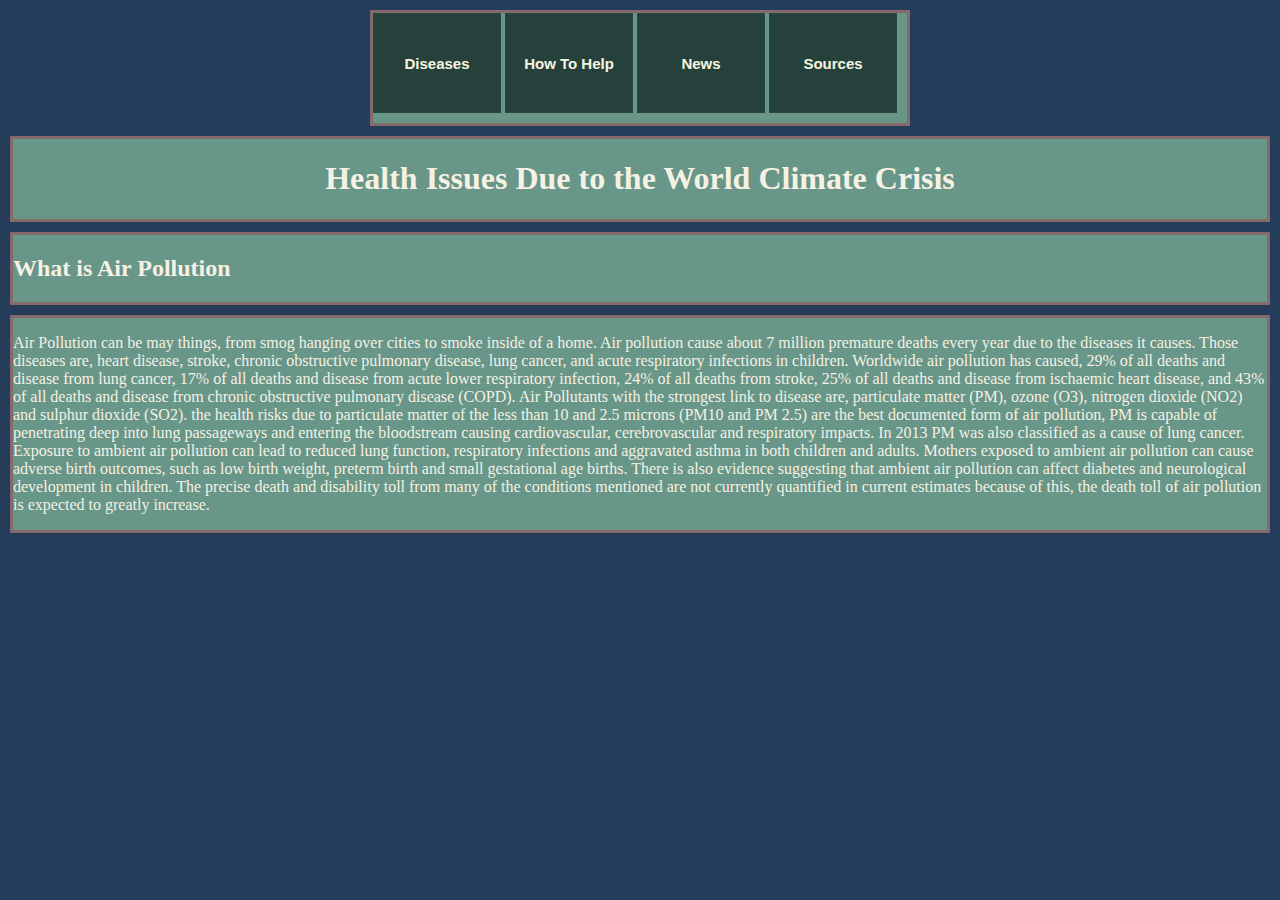
<file: Code challenge/index.html>
<!DOCTYPE html>

<html lang="en">
	<head>
		<title>The World Climate Crisis and Its Effect on Health</title>
		<meta charset="utf-8">
		<meta name="viewport" content="width=device-width, initial-scale=1">
		<link rel="stylesheet" href="css/style.css">
	</head>
	<body>
		<div class="container">
			<div class='navbar'>
				<nav>				
						<a href="diseases.html" class="disease">Diseases</a>
						<a href="help.html" class="help">How To Help</a>
						<a href="news.html" class="news">News</a>
						<a href="sources.html" class="sources">Sources</a>
				</nav>
			</div>
			<div class="title">
				<h1>
					Health Issues Due to the World Climate Crisis
				</h1>
			</div>
			<div class="subtitle1">
				<h2>
					What is Air Pollution
				</h2>
			</div>
			<div class="info">
				<p>
					Air Pollution can be may things, from smog hanging over cities to smoke inside of a home. Air pollution cause about 7 million premature deaths every year due to the diseases it causes. Those diseases are, heart disease, stroke, chronic obstructive pulmonary disease, lung cancer, and acute respiratory infections in children. Worldwide air pollution has caused, 29% of all deaths and disease from lung cancer, 17% of all deaths and disease from acute lower respiratory infection, 24% of all deaths from stroke, 25% of all deaths and disease from ischaemic heart disease, and 43% of all deaths and disease from chronic obstructive pulmonary disease (COPD). Air Pollutants with the strongest link to disease are, particulate matter (PM), ozone (O3), nitrogen dioxide (NO2) and sulphur dioxide (SO2). the health risks due to particulate matter of the less than 10 and 2.5 microns (PM10 and PM 2.5) are the best documented form of air pollution,  PM is capable of penetrating deep into lung passageways and entering the bloodstream causing cardiovascular, cerebrovascular and respiratory impacts. In 2013 PM was also classified as a cause of lung cancer. Exposure to ambient air pollution can lead to reduced lung function, respiratory infections and aggravated asthma in both children and adults. Mothers exposed to ambient air pollution can cause adverse birth outcomes, such as low birth weight, preterm birth and small gestational age births. There is also evidence suggesting that ambient air pollution can affect diabetes and neurological development in children. The precise death and disability toll from many of the conditions mentioned are not currently quantified in current estimates because of this, the death toll of air pollution is expected to greatly increase.
				</p>
			</div>
		</div>
	</body>
</html>
</file>
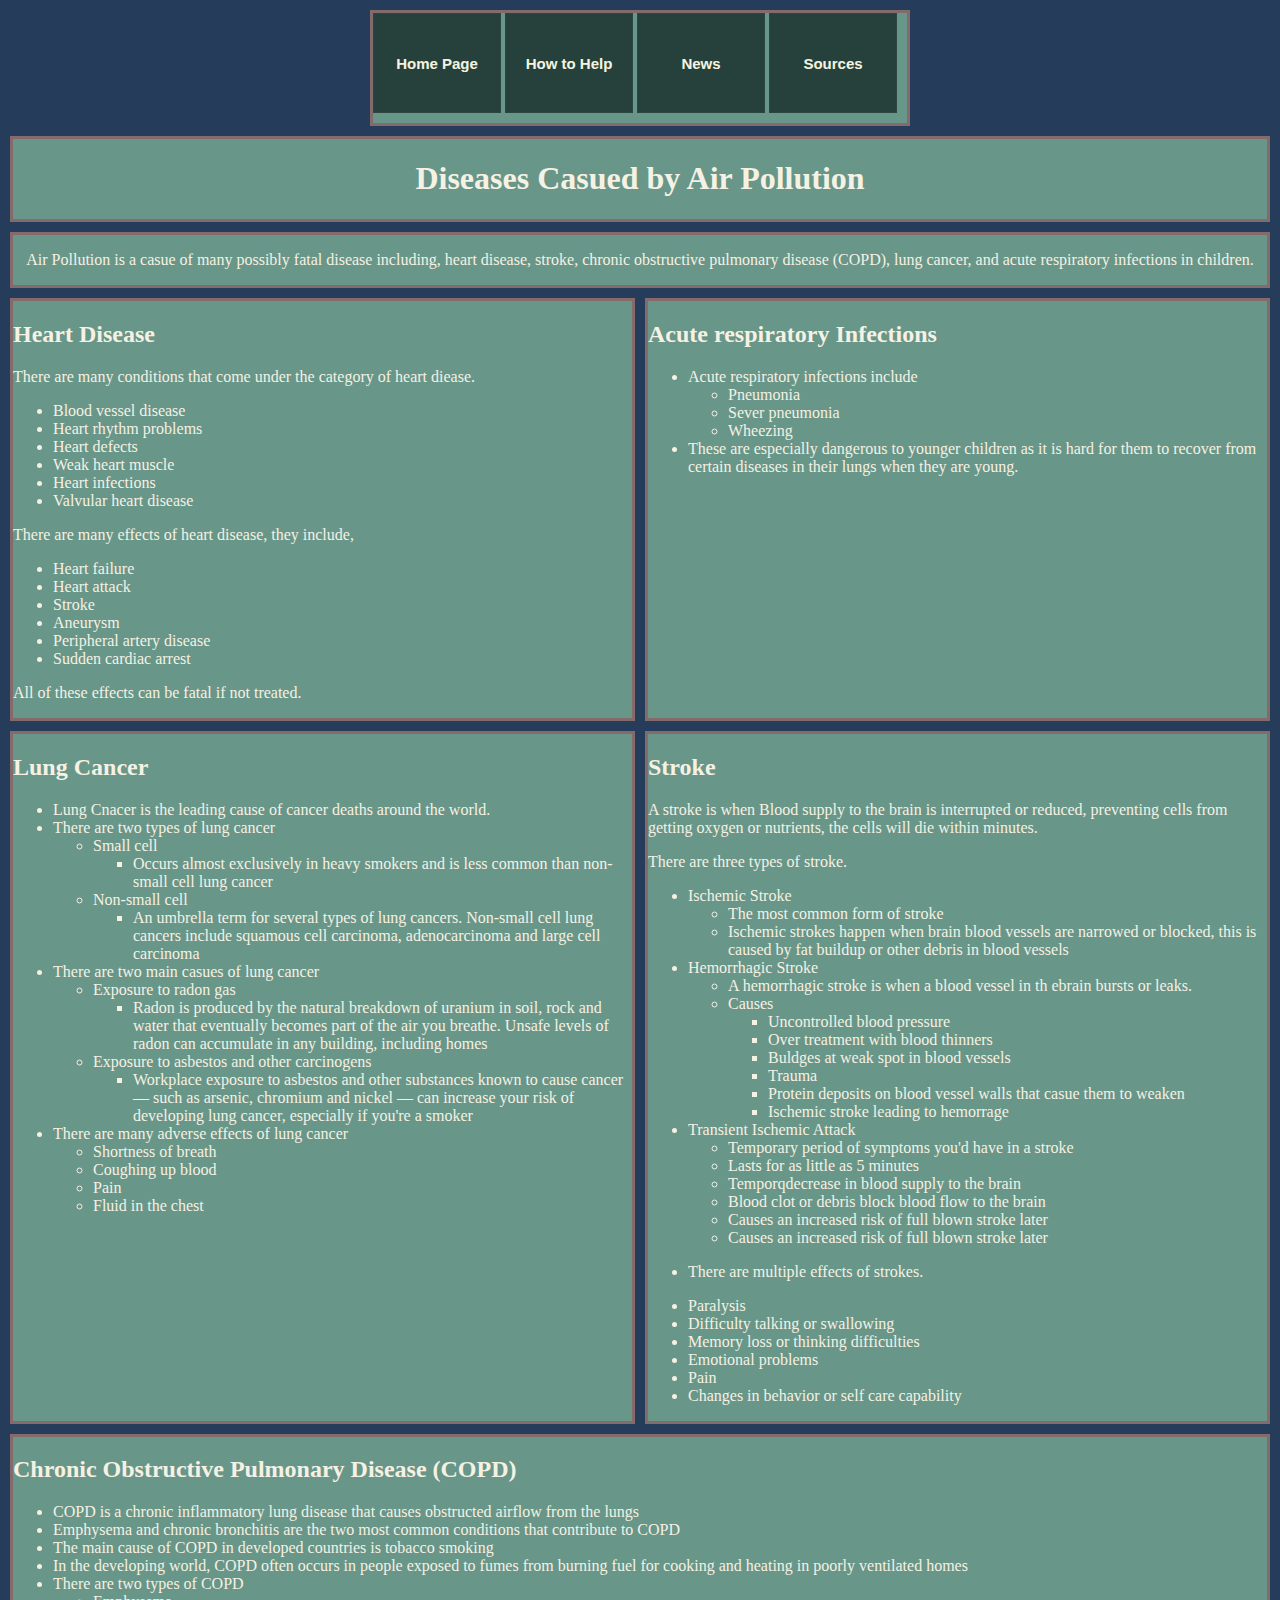
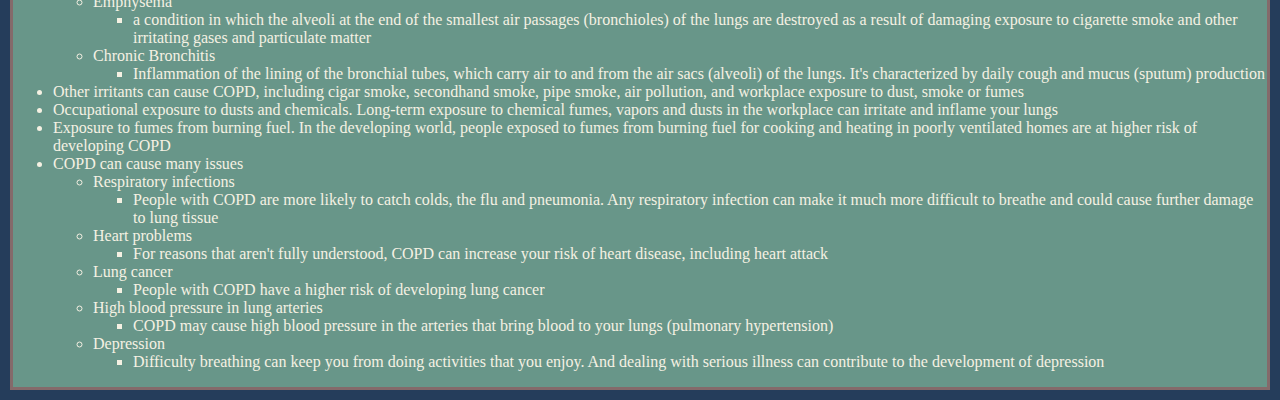
<file: Code challenge/diseases.html>
<!DOCTYPE html>

<html lang="en">
	<head>
		<title>Diseases Casued by Air Pollution</title>
		<meta charset="utf-8">
		<meta name="viewport" content="width=device-width, initial-scale=1">
		<link rel="stylesheet" href="css/style.css">
		<link rel="stylesheet" href="css/disease.css">
	</head>
	<body>
		<div class="container">
			<div class='navbar'>
				<nav>
						<a href="index.html" class="home">Home Page</a>
						<a class="help" href="help.html">How to Help</a>
						<a class="news" href="news.html">News</a></li>
						<a class="sources" href="sources.html">Sources</a>
				</nav>
			</div>
			<div class="title">
				<h1>
					Diseases Casued by Air Pollution
				</h1>
			</div>
			<div class="overview">
				<p>
					Air Pollution is a casue of many possibly fatal disease including, heart disease, stroke, chronic obstructive pulmonary disease (COPD), lung cancer, and acute respiratory infections in children.
				</p>
			</div>
			<div class="heartDisease">
				<h2>
					Heart Disease
				</h2>
				<p>
					There are many conditions that come under the category of heart diease.
				</p>
				<ul>
					<li>Blood vessel disease</li>
					<li>Heart rhythm problems</li>
					<li>Heart defects</li>
					<li>Weak heart muscle</li>
					<li>Heart infections</li>
					<li>Valvular heart disease</li>
				</ul>
				<p>
					There are many effects of heart disease, they include, 
				</p>
				<ul>
					<li>Heart failure</li>
					<li>Heart attack</li>
					<li>Stroke</li>
					<li>Aneurysm</li>
					<li>Peripheral artery disease</li>
					<li>Sudden cardiac arrest</li>
				</ul>
				<p>
					All of these effects can be fatal if not treated.
				</p>
			</div>
			<div class="stroke">
				<h2>
					Stroke
				</h2>
				<p>
					A stroke is when Blood supply to the brain is interrupted or reduced, preventing cells from getting oxygen or nutrients, the cells will die within minutes.
				</p>
				<p>
					There are three types of stroke.
				</p>
				<ul>
					<li>Ischemic Stroke</li>
						<ul>
							<li>The most common form of stroke</li>
							<li>Ischemic strokes happen when brain blood vessels are narrowed or blocked, this is caused by fat buildup or other debris in blood vessels</li>
						</ul>
					<li>Hemorrhagic Stroke</li>
						<ul>
							<li>A hemorrhagic stroke is when a blood vessel in th ebrain bursts or leaks.</li>
							<li>Causes</li>
							<ul>
								<li>Uncontrolled blood pressure</li>
								<li>Over treatment with blood thinners</li>
								<li>Buldges at weak spot in blood vessels</li>
								<li>Trauma</li>
								<li>Protein deposits on blood vessel walls that casue them to weaken</li>
								<li>Ischemic stroke leading to hemorrage</li>
							</ul>
						</ul>
					<li>Transient Ischemic Attack</li>
					<ul>
						<li>Temporary period of symptoms you'd have in a stroke</li>
						<li>Lasts for as little as 5 minutes</li>
						<li>Temporqdecrease in blood supply to the brain</li>
						<li>Blood clot or debris block blood flow to the brain</li>
						<li>Causes an increased risk of full blown stroke later</li>
						<li>Causes an increased risk of full blown stroke later</li>
					</ul>
				</ul>
				<ul>
					<li>There are multiple effects of strokes.</li>
				</ul>
				<ul>
					<li>Paralysis</li>
					<li>Difficulty talking or swallowing</li>
					<li>Memory loss or thinking difficulties</li>
					<li>Emotional problems</li>
					<li>Pain</li>
					<li>Changes in behavior or self care capability</li>
				</ul>
			</div>
			<div class="COPD">
				<h2>
					Chronic Obstructive Pulmonary Disease (COPD)
				</h2>
				<ul>
					<li>COPD is a chronic inflammatory lung disease that causes obstructed airflow from the lungs</li>
					<li>Emphysema and chronic bronchitis are the two most common conditions that contribute to COPD</li>
					<li>The main cause of COPD in developed countries is tobacco smoking</li>
					<li>In the developing world, COPD often occurs in people exposed to fumes from burning fuel for cooking and heating in poorly ventilated homes</li>
					<li>There are two types of COPD</li>
					<ul>
						<li>Emphysema</li>
						<ul>
							<li>a condition in which the alveoli at the end of the smallest air passages (bronchioles) of the lungs are destroyed as a result of damaging exposure to cigarette smoke and other irritating gases and particulate matter</li>
						</ul>
						<li>Chronic Bronchitis</li>
						<ul>
							<li>Inflammation of the lining of the bronchial tubes, which carry air to and from the air sacs (alveoli) of the lungs. It's characterized by daily cough and mucus (sputum) production</li>
						</ul>
					</ul>
					<li>Other irritants can cause COPD, including cigar smoke, secondhand smoke, pipe smoke, air pollution, and workplace exposure to dust, smoke or fumes</li>
					<li>Occupational exposure to dusts and chemicals. Long-term exposure to chemical fumes, vapors and dusts in the workplace can irritate and inflame your lungs</li>
					<li>Exposure to fumes from burning fuel. In the developing world, people exposed to fumes from burning fuel for cooking and heating in poorly ventilated homes are at higher risk of developing COPD</li>
					<li>COPD can cause many issues</li>
					<ul>
						<li>Respiratory infections</li>
						<ul>
							<li>People with COPD are more likely to catch colds, the flu and pneumonia. Any respiratory infection can make it much more difficult to breathe and could cause further damage to lung tissue</li>
						</ul>
						<li>Heart problems</li>
						<ul>
							<li>For reasons that aren't fully understood, COPD can increase your risk of heart disease, including heart attack</li>
						</ul>
						<li>Lung cancer</li>
						<ul>
							<li>People with COPD have a higher risk of developing lung cancer</li>
						</ul>
						<li>High blood pressure in lung arteries</li>
						<ul>
							<li>COPD may cause high blood pressure in the arteries that bring blood to your lungs (pulmonary hypertension)</li>
						</ul>
						<li>Depression</li>
						<ul>
							<li>Difficulty breathing can keep you from doing activities that you enjoy. And dealing with serious illness can contribute to the development of depression</li>
						</ul>
					</ul>
				</ul>
			</div>
			<div class="lungCancer">
				<h2>
					Lung Cancer
				</h2>
				<ul>
					<li>Lung Cnacer is the leading cause of cancer deaths around the world.</li>
					<li>There are two types of lung cancer</li>
					<ul>
						<li>Small cell </li>
						<ul>
							<li>Occurs almost exclusively in heavy smokers and is less common than non-small cell lung cancer</li>
						</ul>
						<li>Non-small cell</li>
						<ul>
							<li>An umbrella term for several types of lung cancers. Non-small cell lung cancers include squamous cell carcinoma, adenocarcinoma and large cell carcinoma</li>
						</ul>
					</ul>
					<li>There are two main casues of lung cancer</li>
					<ul>
						<li>Exposure to radon gas</li>
						<ul>
							<li>Radon is produced by the natural breakdown of uranium in soil, rock and water that eventually becomes part of the air you breathe. Unsafe levels of radon can accumulate in any building, including homes</li>
						</ul>
						<li>Exposure to asbestos and other carcinogens</li>
						<ul>
							<li>Workplace exposure to asbestos and other substances known to cause cancer — such as arsenic, chromium and nickel — can increase your risk of developing lung cancer, especially if you're a smoker</li>
						</ul>
					</ul>
					<li>There are many adverse effects of lung cancer</li>
					<ul>
						<li>Shortness of breath</li>
						<li>Coughing up blood</li>
						<li>Pain</li>
						<li>Fluid in the chest</li>
					</ul>
				</ul>
			</div>
			<div class="acute">
				<h2>
					Acute respiratory Infections
				</h2>
				<ul>
					<li>Acute respiratory infections include</li>
					<ul>
						<li>Pneumonia</li>
						<li>Sever pneumonia</li>
						<li>Wheezing</li>
					</ul>
					<li>These are especially dangerous to younger children as it is hard for them to recover from certain diseases in their lungs when they are young.</li>
				</ul>
			</div>
		</div>
	</body>
</html>
</file>
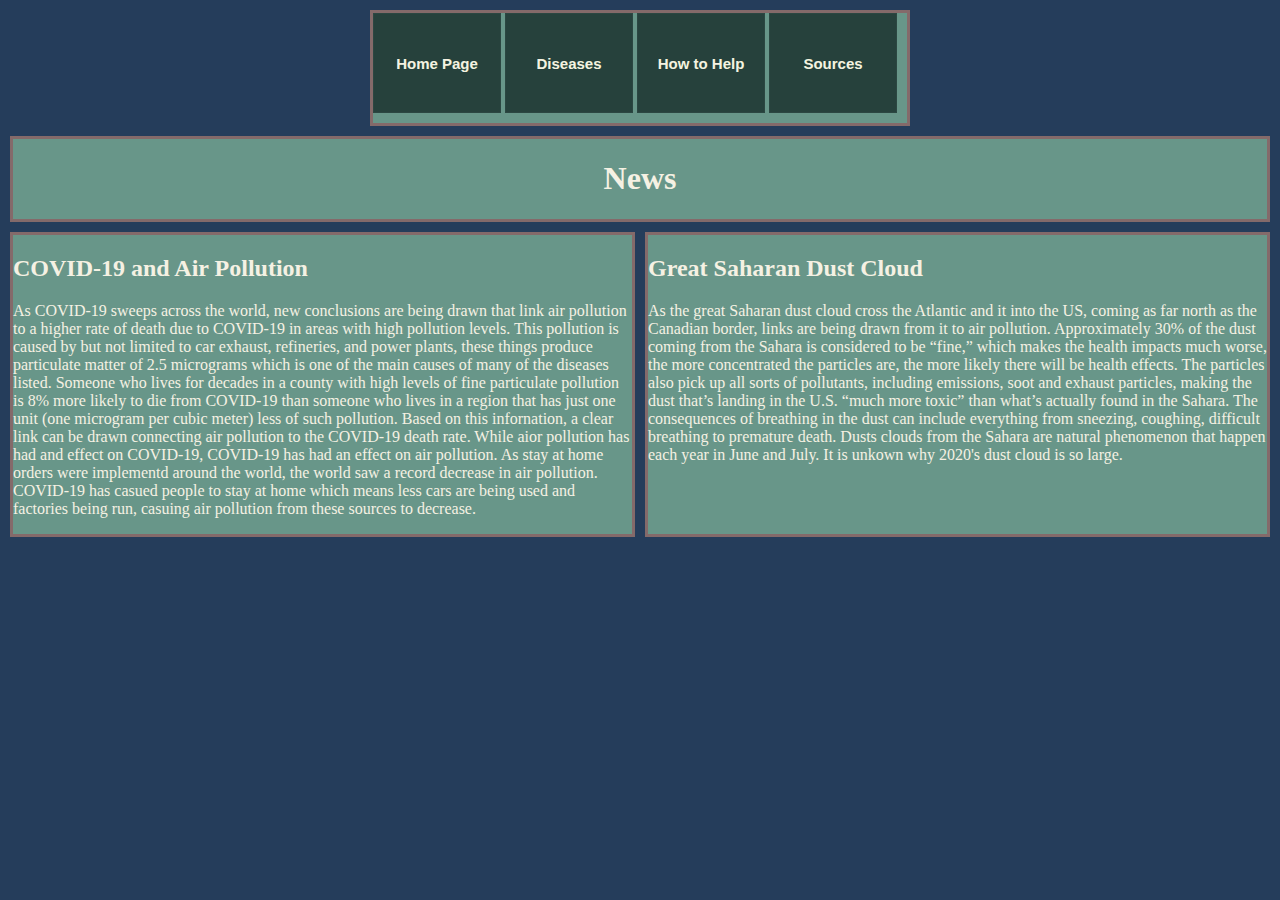
<file: Code challenge/news.html>
<!DOCTYPE html>

<html lang="en">
	<head>
		<title>News</title>
		<meta charset="utf-8">
		<meta name="viewport" content="width=device-width, initial-scale=1">
		<link rel="stylesheet" href="css/style.css">
		<link rel="stylesheet" href="css/news.css">
	</head>
	<body>
		<div class="container">
			<div class='navbar'>
				<nav>
					
						<a class="home" href="index.html">Home Page</a></li>
						<a class="disease" href="diseases.html">Diseases</a>
						<a class="help" href="help.html">How to Help</a>
						<a class="sources" href="sources.html">Sources</a>
			
				</nav>
			</div>
			<div class="title">
				<h1>
					News
				</h1>
			</div>
			<div class="covid">
				<h2>
					COVID-19 and Air Pollution
				</h2>
				<p>
					As COVID-19 sweeps across the world, new conclusions are being drawn that link air pollution to a higher rate of death due to COVID-19 in areas with high pollution levels. This pollution is caused by but not limited to car exhaust, refineries, and power plants, these things produce particulate matter of 2.5 micrograms which is one of the main causes of many of the diseases listed. Someone who lives for decades in a county with high levels of fine particulate pollution is 8% more likely to die from COVID-19 than someone who lives in a region that has just one unit (one microgram per cubic meter) less of such pollution. Based on this infornation, a clear link can be drawn connecting air pollution to the COVID-19 death rate. While aior pollution has had and effect on COVID-19, COVID-19 has had an effect on air pollution. As stay at home orders were implementd around the world, the world saw a record decrease in air pollution. COVID-19 has casued people to stay at home which means less cars are being used and factories being run, casuing air pollution from these sources to decrease.
				</p>
			</div>
			<div class="sahara">
				<h2>
					Great Saharan Dust Cloud
				</h2>
				<p>
					As the great Saharan dust cloud cross the Atlantic and it into the US, coming as far north as the Canadian border, links are being drawn from it to air pollution. Approximately 30% of the dust coming from the Sahara is considered to be “fine,” which makes the health impacts much worse, the more concentrated the particles are, the more likely there will be health effects. The particles also pick up all sorts of pollutants, including emissions, soot and exhaust particles, making the dust that’s landing in the U.S. “much more toxic” than what’s actually found in the Sahara. The consequences of breathing in the dust can include everything from sneezing, coughing, difficult breathing to premature death. Dusts clouds from the Sahara are natural phenomenon that happen each year in June and July. It is unkown why 2020's dust cloud is so large.
				</p>
			</div>
		</div>
	</body>
</html>
</file>
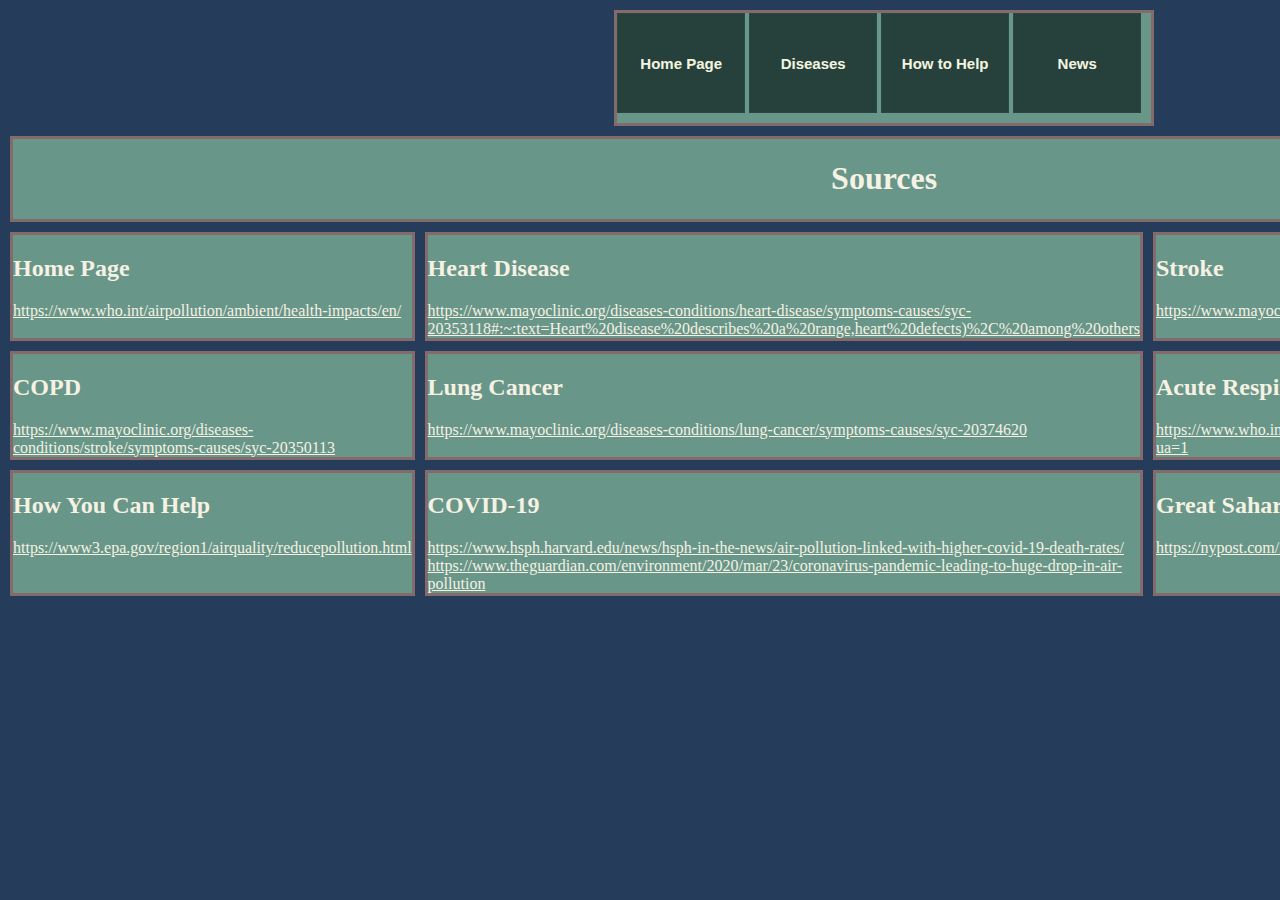
<file: Code challenge/sources.html>
<!DOCTYPE html>

<html lang="en">
	<head>
		<title>Sources</title>
		<meta charset="utf-8">
		<meta name="viewport" content="width=device-width, initial-scale=1">
		<link rel="stylesheet" href="css/style.css">
		<link rel="stylesheet" href="css/sources.css">
	</head>
	<body>
		<div class="container">
			<div class='navbar'>
				<nav>
					
						<a class="home" href="index.html">Home Page</a>
						<a class="disease" href="diseases.html">Diseases</a>
						<a class="help" href="help.html">How to Help</a>
						<a class="news" href="news.html">News</a>
					
				</nav>
			</div>
			<div class="title">
				<h1>
					Sources
				</h1>
			</div>
			<div class="homeSource">
				<h2>
					Home Page
				</h2>
				<a href="https://www.who.int/airpollution/ambient/health-impacts/en/">https://www.who.int/airpollution/ambient/health-impacts/en/</a>
			</div>
			<div class="heartSource">
				<h2>
					Heart Disease
				</h2>
				<a href="https://www.mayoclinic.org/diseases-conditions/heart-disease/symptoms-causes/syc-20353118#:~:text=Heart%20disease%20describes%20a%20range,heart%20defects)%2C%20among%20others">https://www.mayoclinic.org/diseases-conditions/heart-disease/symptoms-causes/syc-20353118#:~:text=Heart%20disease%20describes%20a%20range,heart%20defects)%2C%20among%20others</a>
			</div>
			<div class="stroke">
				<h2>
					Stroke
				</h2>
				<a href="https://www.mayoclinic.org/diseases-conditions/stroke/symptoms-causes/syc-20350113">https://www.mayoclinic.org/diseases-conditions/stroke/symptoms-causes/syc-20350113</a>
			</div>
			<div class="copdSource">
				<h2>
					COPD
				</h2>
				<a href="https://www.mayoclinic.org/diseases-conditions/stroke/symptoms-causes/syc-20350113">https://www.mayoclinic.org/diseases-conditions/stroke/symptoms-causes/syc-20350113</a>
			</div>
			<div class="lungSource">
				<h2>
					Lung Cancer
				</h2>
				<a href="https://www.mayoclinic.org/diseases-conditions/lung-cancer/symptoms-causes/syc-20374620">https://www.mayoclinic.org/diseases-conditions/lung-cancer/symptoms-causes/syc-20374620</a>
			</div>
			<div class="acuteSource">
				<h2>
					Acute Respiratory Infections
				</h2>
				<a href="https://www.who.int/maternal_child_adolescent/documents/pdfs/cah_01_10_tsslides_ari.pdf?ua=1">https://www.who.int/maternal_child_adolescent/documents/pdfs/cah_01_10_tsslides_ari.pdf?ua=1</a>
			</div>
			<div class="helpSource">
				<h2>
					How You Can Help
				</h2>
				<a href="https://www3.epa.gov/region1/airquality/reducepollution.html">https://www3.epa.gov/region1/airquality/reducepollution.html</a>
			</div>
			<div class="covidSource">
				<h2>
					COVID-19
				</h2>
				<a href="https://www.hsph.harvard.edu/news/hsph-in-the-news/air-pollution-linked-with-higher-covid-19-death-rates/">https://www.hsph.harvard.edu/news/hsph-in-the-news/air-pollution-linked-with-higher-covid-19-death-rates/</a>
				<a href="https://www.theguardian.com/environment/2020/mar/23/coronavirus-pandemic-leading-to-huge-drop-in-air-pollution">https://www.theguardian.com/environment/2020/mar/23/coronavirus-pandemic-leading-to-huge-drop-in-air-pollution</a>
			</div>
			<div class="saharaSource">
				<h2>
					Great Saharan Dust Cloud
				</h2>
				<a href="https://nypost.com/2020/06/26/what-are-the-health-impacts-of-the-sahara-dust-storm/">https://nypost.com/2020/06/26/what-are-the-health-impacts-of-the-sahara-dust-storm/</a>
			</div>
		</div>
	</body>
</html>
</file>
<file: Code challenge/css/style.css>
*{box-sizing:border-box;}

div{
	
}

body{
	background-color:#253D5B;
	padding:0px;
	margin:10px;
}	

h1{
	text-align:center;
}

.container{
	color:#F5F1E3;
	display:grid;
	grid-templat-columns:1fr 1fr;
	grid-template-areas:"n n"
						"t t"
						"s s"
						"i i";
	grid-gap:10px;
}

.navbar{
	display:grid;
	grid-template-colums:1fr 1fr;
	grid-template-areas:"d e"
						"n s";
	grid-gap:10px;
	margin:0 auto;
	grid-area:n;
	background-color:#689689;
	border:3px solid #846A6A;
}

.home{
	grid-area:h;
	
}

.help{
	grid-area:e;
}

.news{
	grid-area:n;
}

.disease {
	background-color:#26413c;
	-webkit-border-top-left-radius:0px;
	-moz-border-radius-topleft:0px;
	border-top-left-radius:0px;
	-webkit-border-top-right-radius:0px;
	-moz-border-radius-topright:0px;
	border-top-right-radius:0px;
	-webkit-border-bottom-right-radius:0px;
	-moz-border-radius-bottomright:0px;
	border-bottom-right-radius:0px;
	-webkit-border-bottom-left-radius:0px;
	-moz-border-radius-bottomleft:0px;
	border-bottom-left-radius:0px;
text-indent:0;
	border:1px solid #2c4742;
	display:inline-block;
	color:#F5F1E3;
	font-family:arial;
	font-size:15px;
	font-weight:bold;
	font-style:normal;
height:100px;
	line-height:100px;
width:128px;
	text-decoration:none;
	text-align:center;
	text-shadow:0px 0px 0px #2f6627;
grid-area:d;
}
.disease:hover {
	background-color:#0b1210;
}
.disease:active {
	position:relative;
	top:1px;
}

.help {
	background-color:#26413c;
	-webkit-border-top-left-radius:0px;
	-moz-border-radius-topleft:0px;
	border-top-left-radius:0px;
	-webkit-border-top-right-radius:0px;
	-moz-border-radius-topright:0px;
	border-top-right-radius:0px;
	-webkit-border-bottom-right-radius:0px;
	-moz-border-radius-bottomright:0px;
	border-bottom-right-radius:0px;
	-webkit-border-bottom-left-radius:0px;
	-moz-border-radius-bottomleft:0px;
	border-bottom-left-radius:0px;
text-indent:0;
	border:1px solid #2c4742;
	display:inline-block;
	color:#F5F1E3;
	font-family:arial;
	font-size:15px;
	font-weight:bold;
	font-style:normal;
height:100px;
	line-height:100px;
width:128px;
	text-decoration:none;
	text-align:center;
	text-shadow:0px 0px 0px #2f6627;
}
.help:hover {
	background-color:#0b1210;
}
.help:active {
	position:relative;
	top:1px;
}

.news {
	background-color:#26413c;
	-webkit-border-top-left-radius:0px;
	-moz-border-radius-topleft:0px;
	border-top-left-radius:0px;
	-webkit-border-top-right-radius:0px;
	-moz-border-radius-topright:0px;
	border-top-right-radius:0px;
	-webkit-border-bottom-right-radius:0px;
	-moz-border-radius-bottomright:0px;
	border-bottom-right-radius:0px;
	-webkit-border-bottom-left-radius:0px;
	-moz-border-radius-bottomleft:0px;
	border-bottom-left-radius:0px;
text-indent:0;
	border:1px solid #2c4742;
	display:inline-block;
	color:#F5F1E3;
	font-family:arial;
	font-size:15px;
	font-weight:bold;
	font-style:normal;
height:100px;
	line-height:100px;
width:128px;
	text-decoration:none;
	text-align:center;
	text-shadow:0px 0px 0px #2f6627;
}
.news:hover {
	background-color:#0b1210;
}
.news:active {
	position:relative;
	top:1px;
}

.sources {
	background-color:#26413c;
	-webkit-border-top-left-radius:0px;
	-moz-border-radius-topleft:0px;
	border-top-left-radius:0px;
	-webkit-border-top-right-radius:0px;
	-moz-border-radius-topright:0px;
	border-top-right-radius:0px;
	-webkit-border-bottom-right-radius:0px;
	-moz-border-radius-bottomright:0px;
	border-bottom-right-radius:0px;
	-webkit-border-bottom-left-radius:0px;
	-moz-border-radius-bottomleft:0px;
	border-bottom-left-radius:0px;
text-indent:0;
	border:1px solid #2c4742;
	display:inline-block;
	color:#F5F1E3;
	font-family:arial;
	font-size:15px;
	font-weight:bold;
	font-style:normal;
height:100px;
	line-height:100px;
width:128px;
	text-decoration:none;
	text-align:center;
	text-shadow:0px 0px 0px #2f6627;
}
.sources:hover {
	background-color:#0b1210;
}
.sources:active {
	position:relative;
	top:1px;
}

.home {
	background-color:#26413c;
	-webkit-border-top-left-radius:0px;
	-moz-border-radius-topleft:0px;
	border-top-left-radius:0px;
	-webkit-border-top-right-radius:0px;
	-moz-border-radius-topright:0px;
	border-top-right-radius:0px;
	-webkit-border-bottom-right-radius:0px;
	-moz-border-radius-bottomright:0px;
	border-bottom-right-radius:0px;
	-webkit-border-bottom-left-radius:0px;
	-moz-border-radius-bottomleft:0px;
	border-bottom-left-radius:0px;
text-indent:0;
	border:1px solid #2c4742;
	display:inline-block;
	color:#F5F1E3;
	font-family:arial;
	font-size:15px;
	font-weight:bold;
	font-style:normal;
height:100px;
	line-height:100px;
width:128px;
	text-decoration:none;
	text-align:center;
	text-shadow:0px 0px 0px #2f6627;
grid-area:s;
}
.home:hover {
	background-color:#0b1210;
}
.home:active {
	position:relative;
	top:1px;
}

a{
	color:inherit;
}

.title{
	grid-area:t;
	background-color:#689689;
	border:3px solid #846A6A;
}

.subtitle1{
	grid-area:s;
	background-color:#689689;
	border:3px solid #846A6A;
}

.info{
	grid-area:i;
	background-color:#689689;border:3px solid #846A6A;
	
}
</file>
<file: Code challenge/css/disease.css>
*{box-sizing:border-box;}

.container{
	display:grid;
	grid-template-columns:1fr 1fr;
	grid-template-areas:"n n"
						"t t"
						"o o"
						"h a"
						"l s"
						"c c";
	grid-gap:10px;
}

.navbar{
	grid-area:n;
	background-color:#689689;
	border:3px solid #846A6A;
}

.title{
	grid-area:t;
	text-align:center;
	background-color:#689689;
	border:3px solid #846A6A;
}

.overview{
	grid-area:o;
	text-align:center;
	background-color:#689689;
	border:3px solid #846A6A;
}

.heartDisease{
	grid-area:h;
	background-color:#689689;
	border:3px solid #846A6A;
}

.stroke{
	grid-area:s;
	background-color:#689689;
	border:3px solid #846A6A;
}

.COPD{
	grid-area:c;
	background-color:#689689;
	border:3px solid #846A6A;
}

.lungCancer{
	grid-area:l;
	background-color:#689689;
	border:3px solid #846A6A;
}

.acute{
	grid-area:a;
	background-color:#689689;
	border:3px solid #846A6A;
}
</file>
<file: Code challenge/css/news.css>
*{box-sizing:border-box;}

.container{
	display:grid;
	grid-template-columns:1fr 1fr;
	grid-template-areas:"n n"
						"t t"
						"c g";
	grid-gap:10px;
}

.navbar{
	grid-area:n;
	background-color:#689689;
	border:3px solid #846A6A;
}

.title{
	grid-area:t;
	background-color:#689689;
	border:3px solid #846A6A;
}

.covid{
	grid-area:c;
	background-color:#689689;
	border:3px solid #846A6A;
}

.sahara{
	grid-area:g;
	background-color:#689689;
	border:3px solid #846A6A;
}
</file>
<file: Code challenge/css/sources.css>
*{box-sizing:border-box;}

.container{
	display:grid;
	grid-template-columns:1fr 1fr 1fr;
	grid-template-areas:"n n n"
						"t t t"
						"h e s"
						"c l a"
						"y o g";
	grid-gap:10px;
	width:100%;
}

.navbar{
	grid-area:n;
	background-color:#689689;
	border:3px solid #846A6A;
}

.title{
	grid-area:t;
	background-color:#689689;
	border:3px solid #846A6A;
}

.homeSource{
	grid-area:h;
	background-color:#689689;
	border:3px solid #846A6A;
}

.heartSource{
	grid-area:e;
	background-color:#689689;
	border:3px solid #846A6A;
}

.stroke{
	grid-area:s;
	background-color:#689689;
	word-wrap:break-word;
	border:3px solid #846A6A;
}

.copdSource{
	grid-area:c;
	background-color:#689689;
	border:3px solid #846A6A;
}

.lungSource{
	grid-area:l;
	background-color:#689689;
	border:3px solid #846A6A;
}

.acuteSource{
	grid-area:a;
	background-color:#689689;
	word-wrap:break-word;
	border:3px solid #846A6A;
}

.helpSource{
	grid-area:y;
	background-color:#689689;
	border:3px solid #846A6A;
}

.covidSource{
	grid-area:o;
	background-color:#689689;
	border:3px solid #846A6A;
}

.saharaSource{
	grid-area:g;
	background-color:#689689;
	word-wrap:break-word;
	border:3px solid #846A6A;
}

a{
    white-space: pre-wrap; /* CSS3 */    
    white-space: -moz-pre-wrap; /* Mozilla, since 1999 */
    white-space: -pre-wrap; /* Opera 4-6 */    
    white-space: -o-pre-wrap; /* Opera 7 */    
    word-wrap: break-word; /* Internet Explorer 5.5+ */
}
</file>
